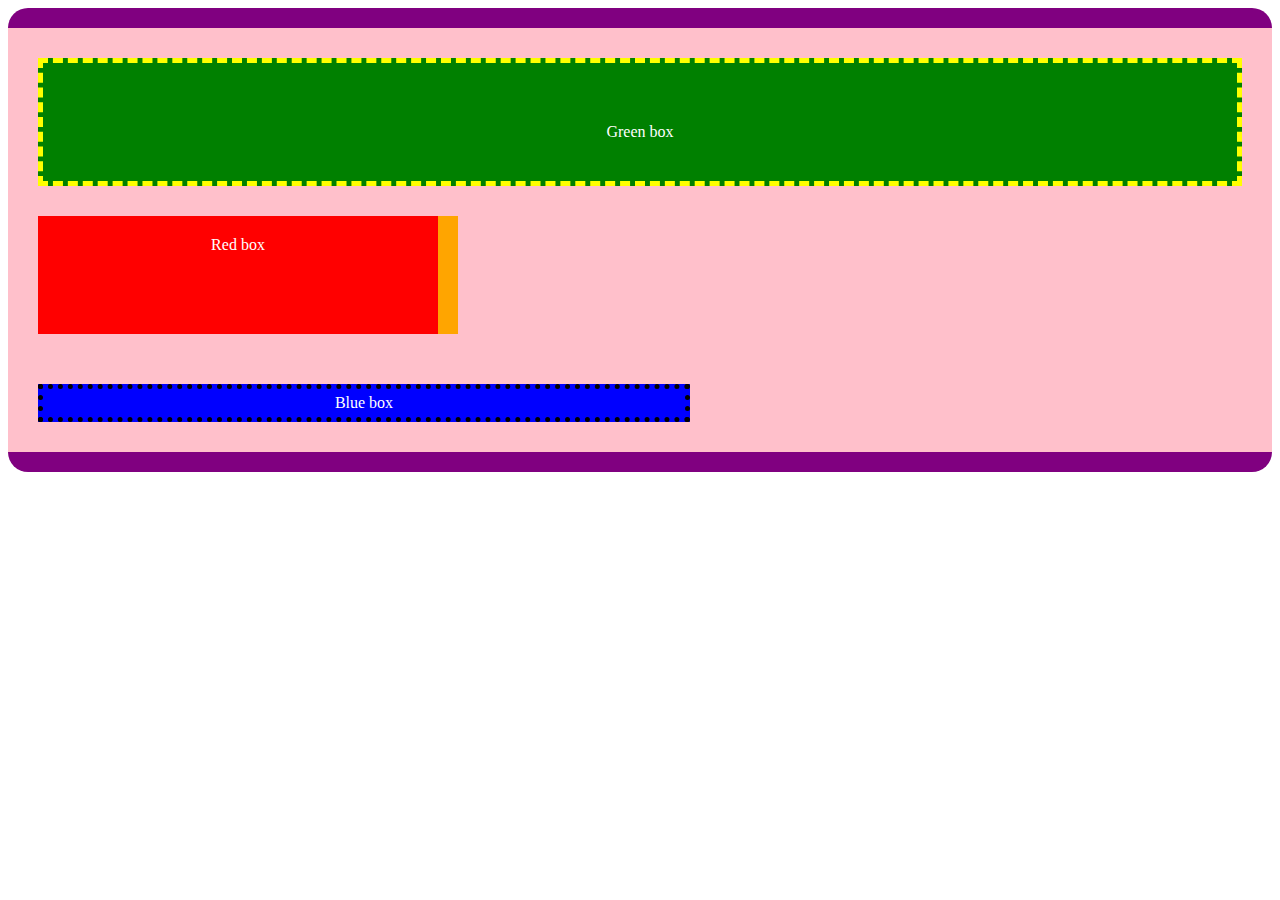
<file: Ex1/index.html>
<!DOCTYPE html>
<html lang="en">

<head>
    <meta charset="UTF-8">
    <meta http-equiv="X-UA-Compatible" content="IE=edge">
    <meta name="viewport" content="width=device-width, initial-scale=1.0">
    <title>Border, margin & padding</title>
   <link rel="stylesheet" href="style.css">
</head>

<body>
    <header>
        <div>
            <p id="green">Green box</p>
            <p id="red">Red box</p>
            <p id="blue">Blue box</p>
        </div>
</header>

</body>

</html>
</file>
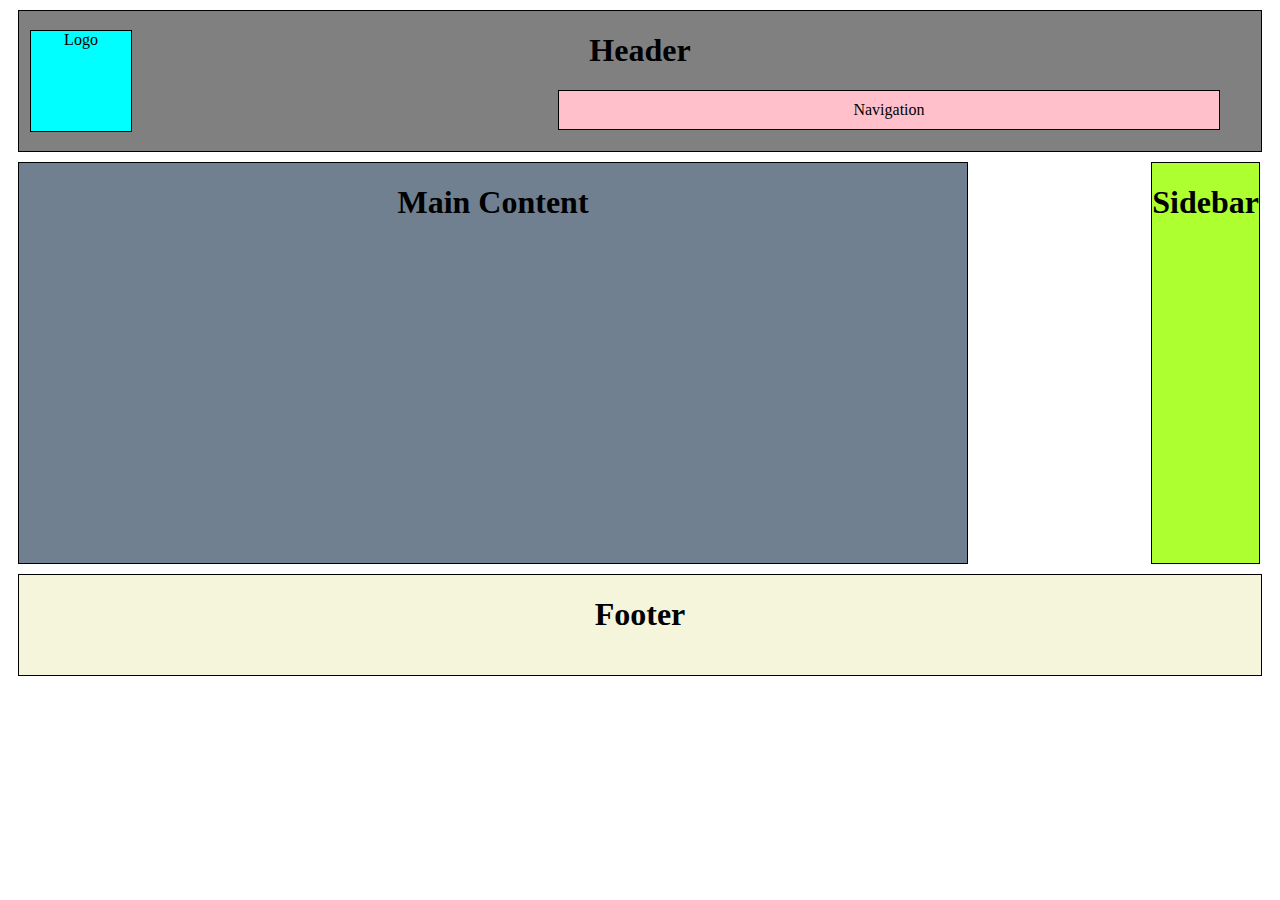
<file: Ex2/ex. c/index.html>
<!DOCTYspanE html>
    <html>

    <head>
        <title>Normal page</title>
        <link rel="stylesheet" href="style.css">
    </head>

    <body>
        <div id="header">
            <h1>Header</h1>
            <div id="logo">Logo</div>
            <div id="nav">Navigation</div>


        </div>
        <div id="main">
            <h1>Main Content</h1>
        </div>
        <div id="sidebar">
            <h1>Sidebar</h1>
        </div>

        <div id="footer">
            <h1>Footer</h1>
        </div>
    </body>

    </html>
</file>
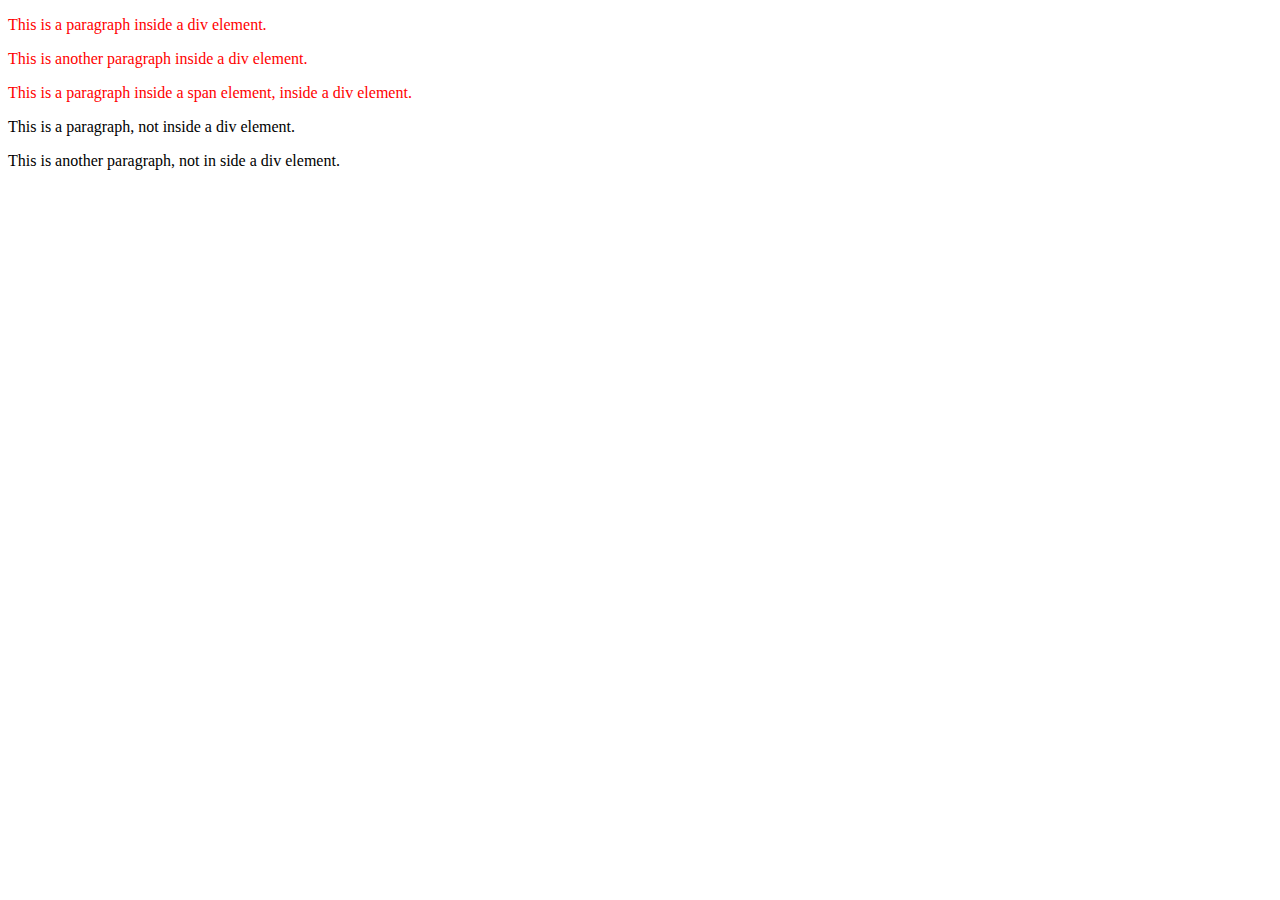
<file: Ex2/ex. c/ex1.html>
<!DOCTYPE html>
<html lang="en">

<head>
    <meta charset="UTF-8">
    <meta name="viewport" content="width=device-width, initial-scale=1.0">
    <title>Document</title>
</head>
<style>
    .head {
        color: red;
    }
</style>

<body>
    <div class="head">
        <p>This is a paragraph inside a div element.</p>
        <p>This is another paragraph inside a div element.</p>
        <p>This is a paragraph inside a span element, inside a div element.</p>
    </div>
    <div class="foot">
        <p>This is a paragraph, not inside a div element.</p>
        <p>This is another paragraph, not in side a div element.</p>
    </div>

</body>

</html>
</file>
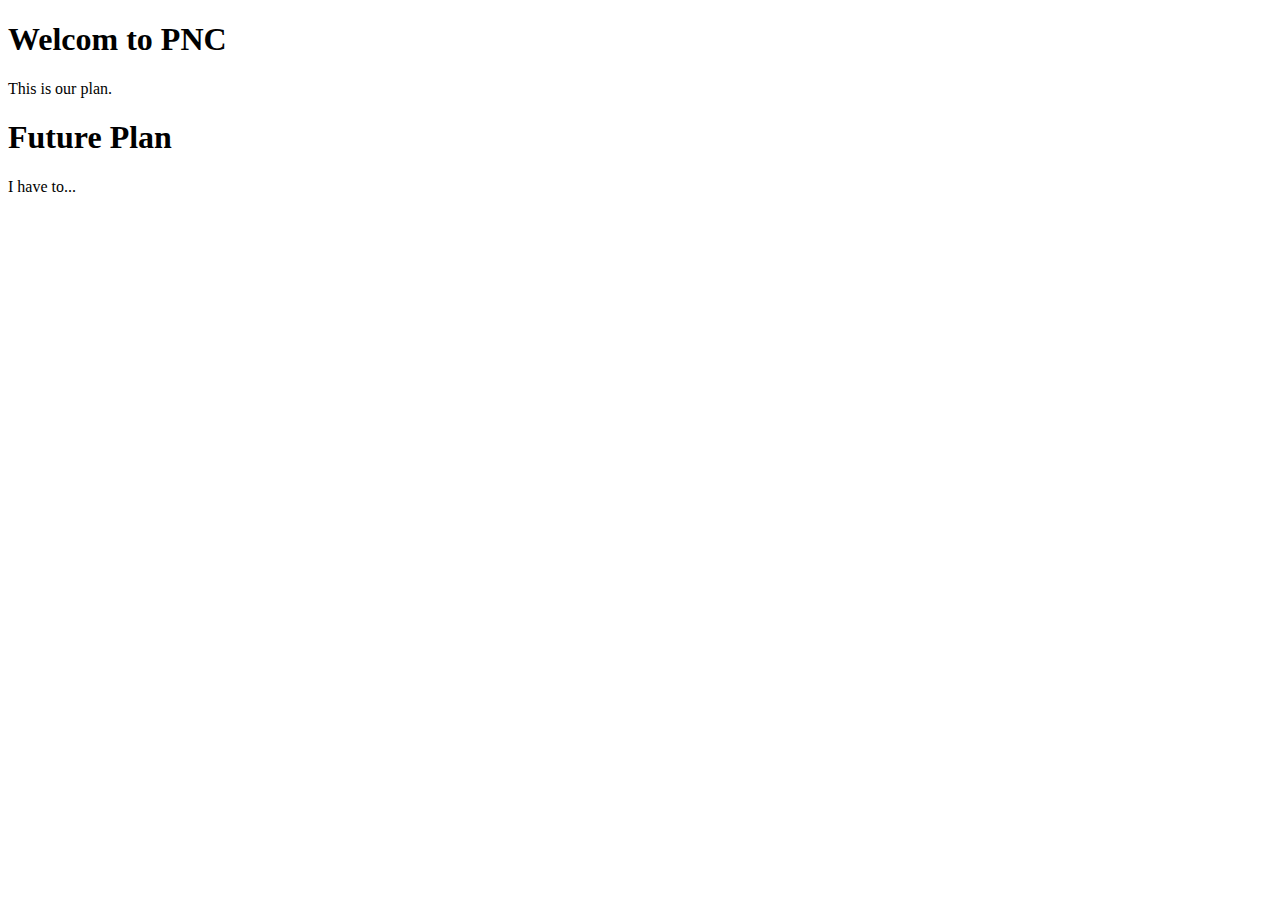
<file: Ex2/ex. c/ex2.html>
<!DOCTYPE html>
<html lang="en">
<head>
    <meta charset="UTF-8">
    <meta name="viewport" content="width=device-width, initial-scale=1.0">
    <title>Document</title>
</head>
<body>
    <div>
        <h1>Welcom to PNC</h1>
        <p>This is our plan.</p>
        <div>
            <h1>Future Plan</h1>
            <p>I have to...</p>
        </div>
    </div>
</body>
</html>
</file>
<file: Ex1/style.css>
#green{
    border: 5px yellow;
    border-style: dashed;
    background:green;
    padding: 60px 0px 40px ;
    text-align: center;
    margin: 30px;
    color: white;
}
header{
    background:pink;
    border-top: 20px solid purple;
    border-bottom: 20px solid purple;
    border-radius: 20px;
}
#red{
    border-right: 20px solid orange;
    background: red;
    width: 400px;
    margin: 30px 30px 30px;
    padding: 20px 0px 80px;
    text-align: center;
    color: white;
}
#blue{
    border: 5px black;
    border-style: dotted;
    width: 50%;
    padding: 5px;
    margin: 50px 0px 30px 30px;
    background: blue;
    text-align: center;
    color: white;
   
}
</file>
<file: Ex2/ex. c/style.css>
div {   
    border: 1px solid black;
    margin: 10px;  
    text-align: center;
}

#header {
    background-color: gray;  
    height: 140px;
}

#logo {
    background-color: cyan;
    position: absolute;
    top:20px ;
    left: 20px;
    width: 100px;
    height: 100px;
}
#nav {
    background-color: pink;
    position: absolute;
    top:80px ;
    right: 50px;
    width: 50%;
    padding: 10px;
}
#main {
    background-color: slategrey;
    width: 75%;
    height: 400px;
}
#sidebar {
    background-color: greenyellow;
    position: absolute;
    right: 10px;
    top: 152px;
    height: 400px;
}
#footer {
    background-color: beige;
    height: 100px;   
}
</file>
